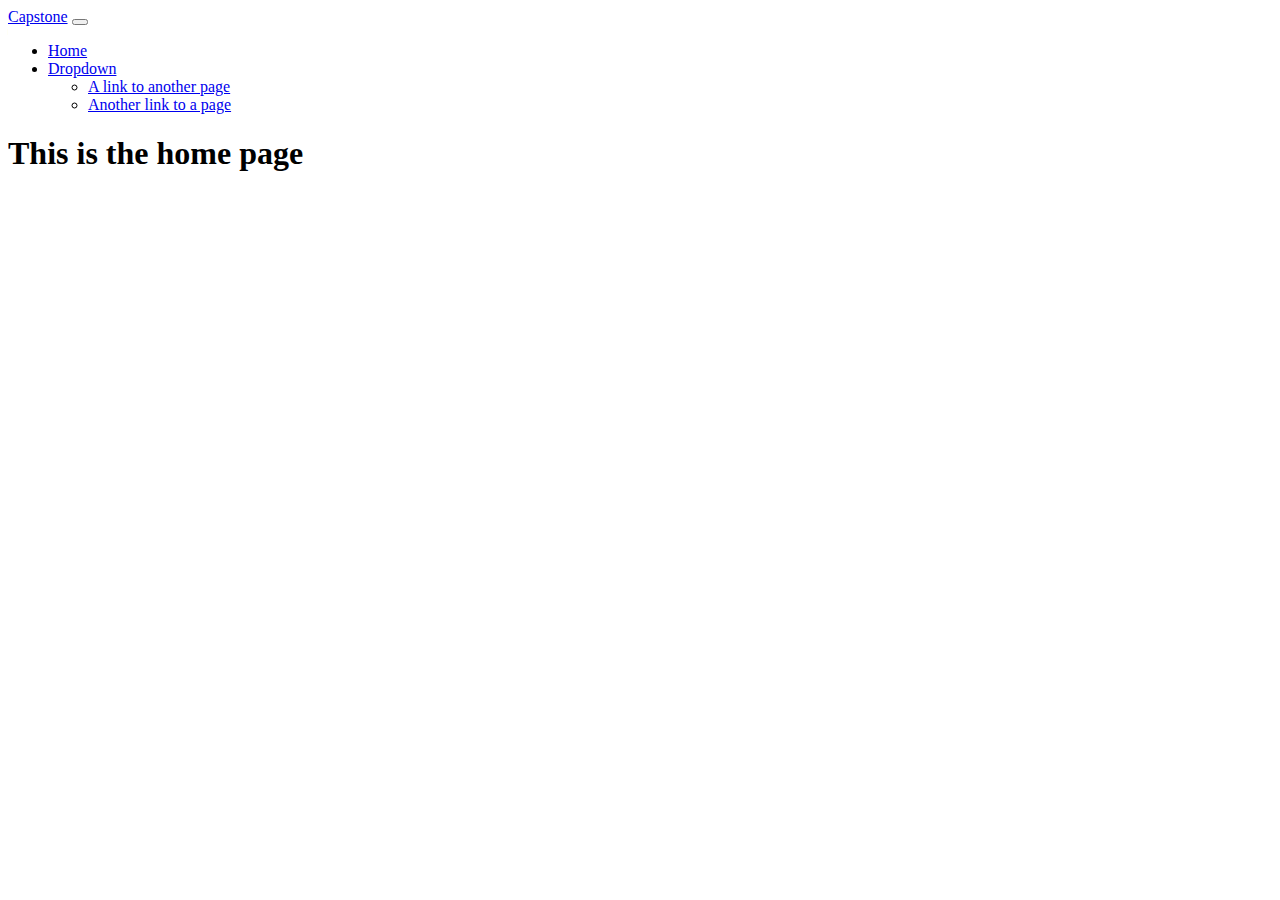
<file: Gabe Garza Milestone 1/capstonehtmltemplate-master/index.html>
<!DOCTYPE html>
<html lang="en">
<head>
  <meta charset="UTF-8">
  <meta http-equiv="X-UA-Compatible" content="IE=edge">
  <meta name="viewport" content="width=device-width, initial-scale=1.0">

  <link href="https://cdn.jsdelivr.net/npm/bootstrap@5.1.1/dist/css/bootstrap.min.css" rel="stylesheet" integrity="sha384-F3w7mX95PdgyTmZZMECAngseQB83DfGTowi0iMjiWaeVhAn4FJkqJByhZMI3AhiU" crossorigin="anonymous">
  <title>OT CS Capstone</title>
</head>
<body>
  <div data-include="nav"></div>
  <div class="container">
    <h1 class="display-1 text-center">This is the home page</h1>


  </div>
  <!--Bootstrap and other JS scripts-->
    <script src="https://cdn.jsdelivr.net/npm/bootstrap@5.1.1/dist/js/bootstrap.bundle.min.js" integrity="sha384-/bQdsTh/da6pkI1MST/rWKFNjaCP5gBSY4sEBT38Q/9RBh9AH40zEOg7Hlq2THRZ" crossorigin="anonymous"></script>
    <script src="https://code.jquery.com/jquery-3.6.0.min.js" integrity="sha256-/xUj+3OJU5yExlq6GSYGSHk7tPXikynS7ogEvDej/m4=" crossorigin="anonymous"></script>
    <script type="text/javascript" src="scripts/scripts.js"></script>
</body>
</html>
</file>
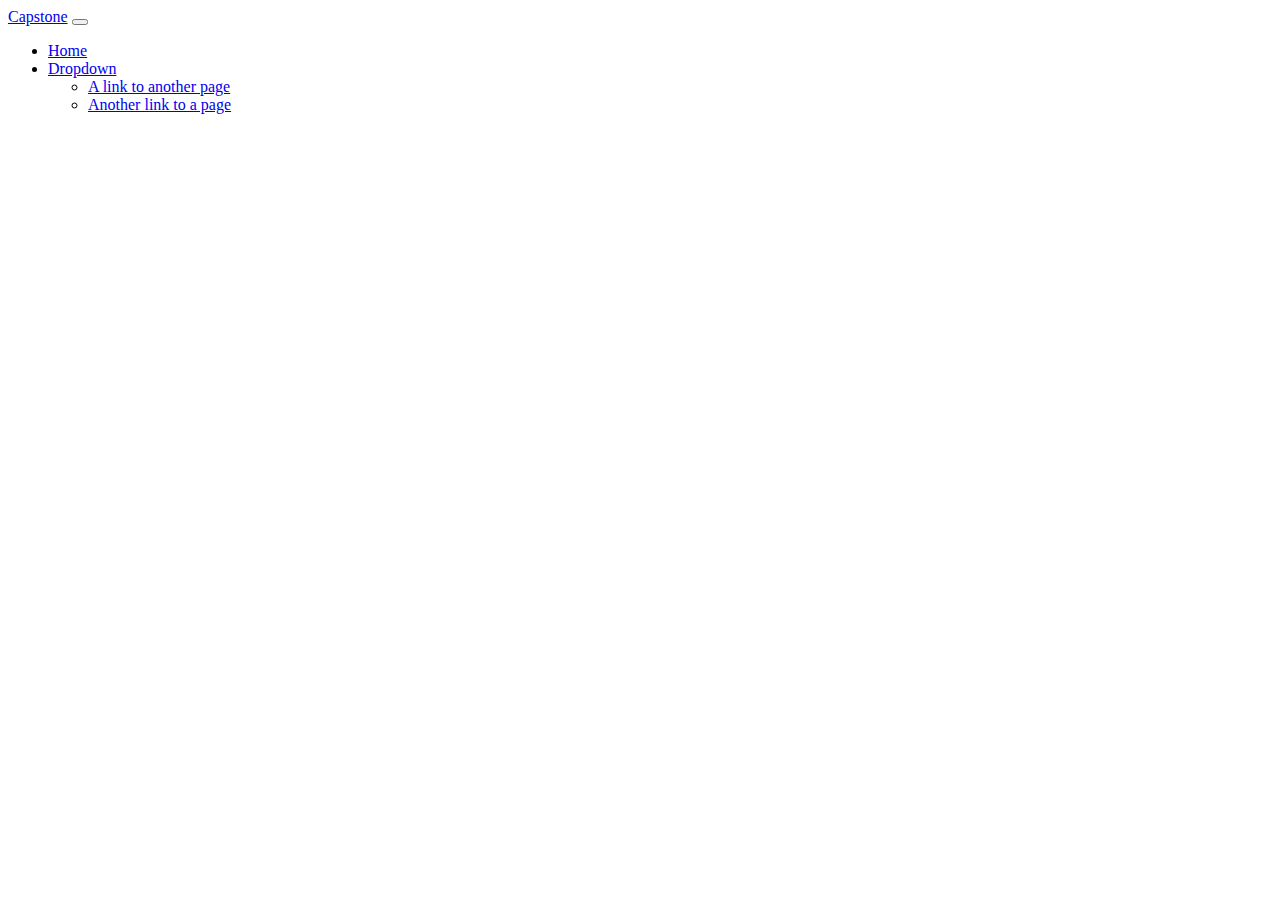
<file: Gabe Garza Milestone 1/capstonehtmltemplate-master/Form.html>
<!--The purpose of this file is to be a template for every new page that you make.  This is a blank
page that contains all the code you need for a new page.-->

<!DOCTYPE html>
<html lang="en">
<head>
  <meta charset="UTF-8">
  <meta http-equiv="X-UA-Compatible" content="IE=edge">
  <meta name="viewport" content="width=device-width, initial-scale=1.0">

  <link href="https://cdn.jsdelivr.net/npm/bootstrap@5.1.1/dist/css/bootstrap.min.css" rel="stylesheet" integrity="sha384-F3w7mX95PdgyTmZZMECAngseQB83DfGTowi0iMjiWaeVhAn4FJkqJByhZMI3AhiU" crossorigin="anonymous">
  <title>Gabe Garza - OT CS Capstone</title>
</head>
<body>
  <!--Navbar-->
  <div data-include="nav"></div>
  <!--Whole page container div-->
  <div class="container">



  </div>
  <!--Bootstrap and other JS scripts-->
    <script src="https://cdn.jsdelivr.net/npm/bootstrap@5.1.1/dist/js/bootstrap.bundle.min.js" integrity="sha384-/bQdsTh/da6pkI1MST/rWKFNjaCP5gBSY4sEBT38Q/9RBh9AH40zEOg7Hlq2THRZ" crossorigin="anonymous"></script>
    <script src="https://code.jquery.com/jquery-3.6.0.min.js" integrity="sha256-/xUj+3OJU5yExlq6GSYGSHk7tPXikynS7ogEvDej/m4=" crossorigin="anonymous"></script>
    <script type="text/javascript" src="scripts/scripts.js"></script>
</body>
</html>
</file>
